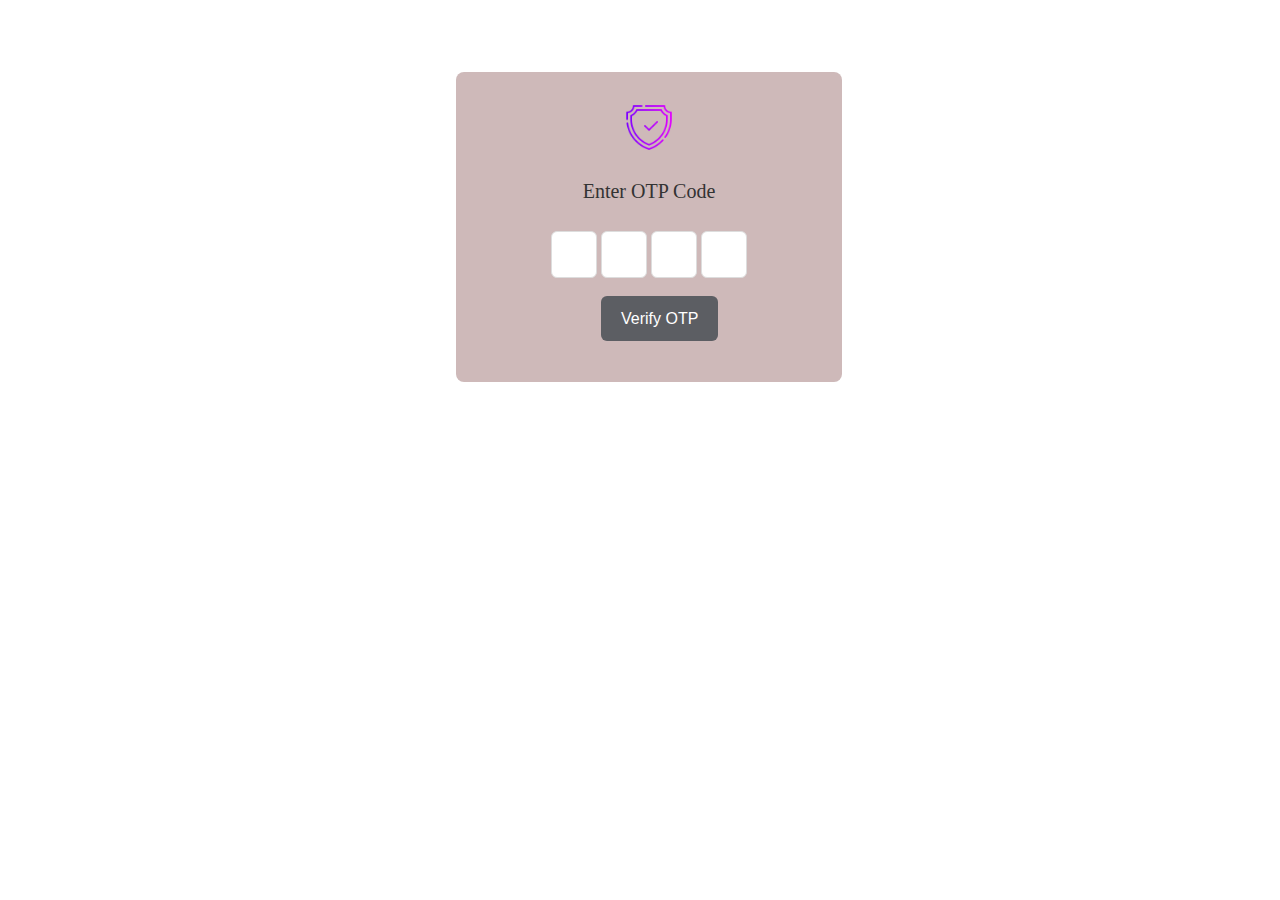
<file: pop.html>
<!DOCTYPE html>
<html lang="en">
<head>
    <meta charset="UTF-8">
    <meta http-equiv="X-UA-Compatible" content="IE=edge">
    <meta name="viewport" content="width=device-width, initial-scale=1.0">
    <title>pop</title>
    <style>
         .container{
            position: fixed;
            width: 20%;
            height: 250px;
            margin: 5% 0% 0% 35%;
            background: rgb(206, 185, 185);
            padding: 30px 65px;
            border-radius: 8px;
            /* opacity: 0;
            pointer-events: none; */
        }
        /* .active{
            opacity: 1;
            pointer-events: fill;
        } */

        .conHeading {
            font-size: 1.25rem;
            color: #333;
            font-weight: 500;
            text-align: center;
        }
        .input-field{
            display: flex;
            align-items: center;
            justify-content: center;
            margin-bottom: 30px;
        }
        .input-field input {
            height: 43px;
            width: 40px;
            border-radius: 6px;
            outline: none;
            font-size: 1.125rem;
            text-align: center;
            border: 1px solid #ddd;
            margin: 2px;
            
        }
        form a {
            font-family: lato,Arial, Helvetica, sans-serif;
            margin-left: 80px;
           text-decoration: none;
            color: #fff;
            font-size: 1rem;
            border: none;
            padding: 14px 20px;
            cursor: pointer;
            border-radius: 6px;
            background: #5c5e63;
        }
        form a:hover {
            background: #d6ddf1;
            color: #333;
            cursor: pointer;
        }
        header img{
            width: 20%;
            display: flex;
            margin: auto;
        }
    </style>
</head>
<body>
    <div class="container">
        <header>
            <img src="protection.png" alt="shield check">
        </header>
        <h4 class="conHeading">Enter OTP Code</h4>
        <form>
            <div class="input-field">
                <input type="number" maxlength="1">
                <input type="number" maxlength="1">
                <input type="number" maxlength="1">
                <input type="number" maxlength="1">
            </div>
            <a href="thankyouPage.html">Verify OTP</a> 
        </form>
         
    </div>
</body>
</html>
</file>
